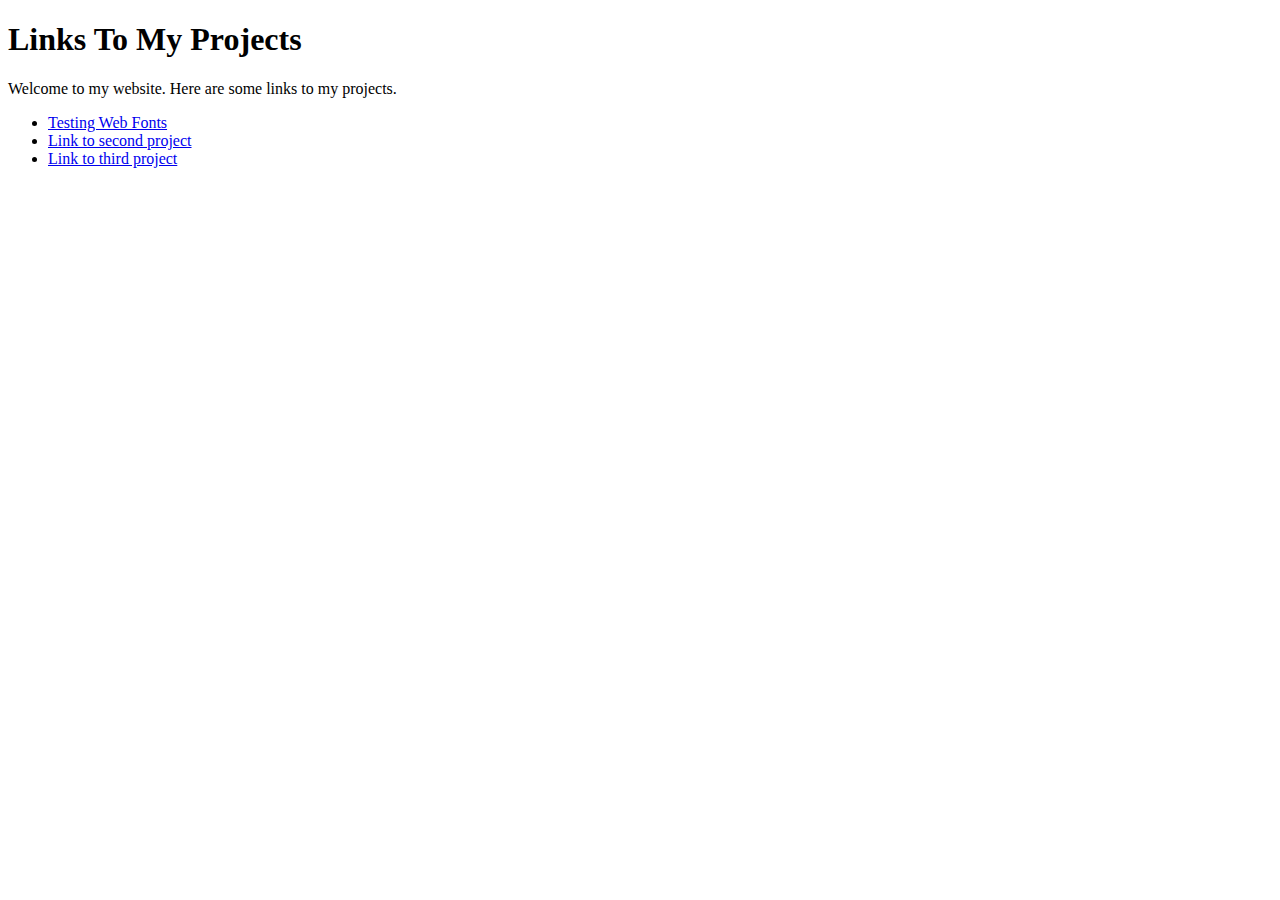
<file: index.html>
<!DOCTYPE html>
<html lang="en">
<head>
    <meta charset="UTF-8">
    <title>My Projects</title>
</head>
<body>
    <h1>Links To My Projects</h1>

    <p>Welcome to my website. Here are some links to my projects.</p>

    <ul>
        <li><a href="fonttest">Testing Web Fonts</a></li>
        <li><a href="#">Link to second project</a></li>
        <li><a href="#">Link to third project</a></li>
    </ul>
    
</body>
</html>
</file>
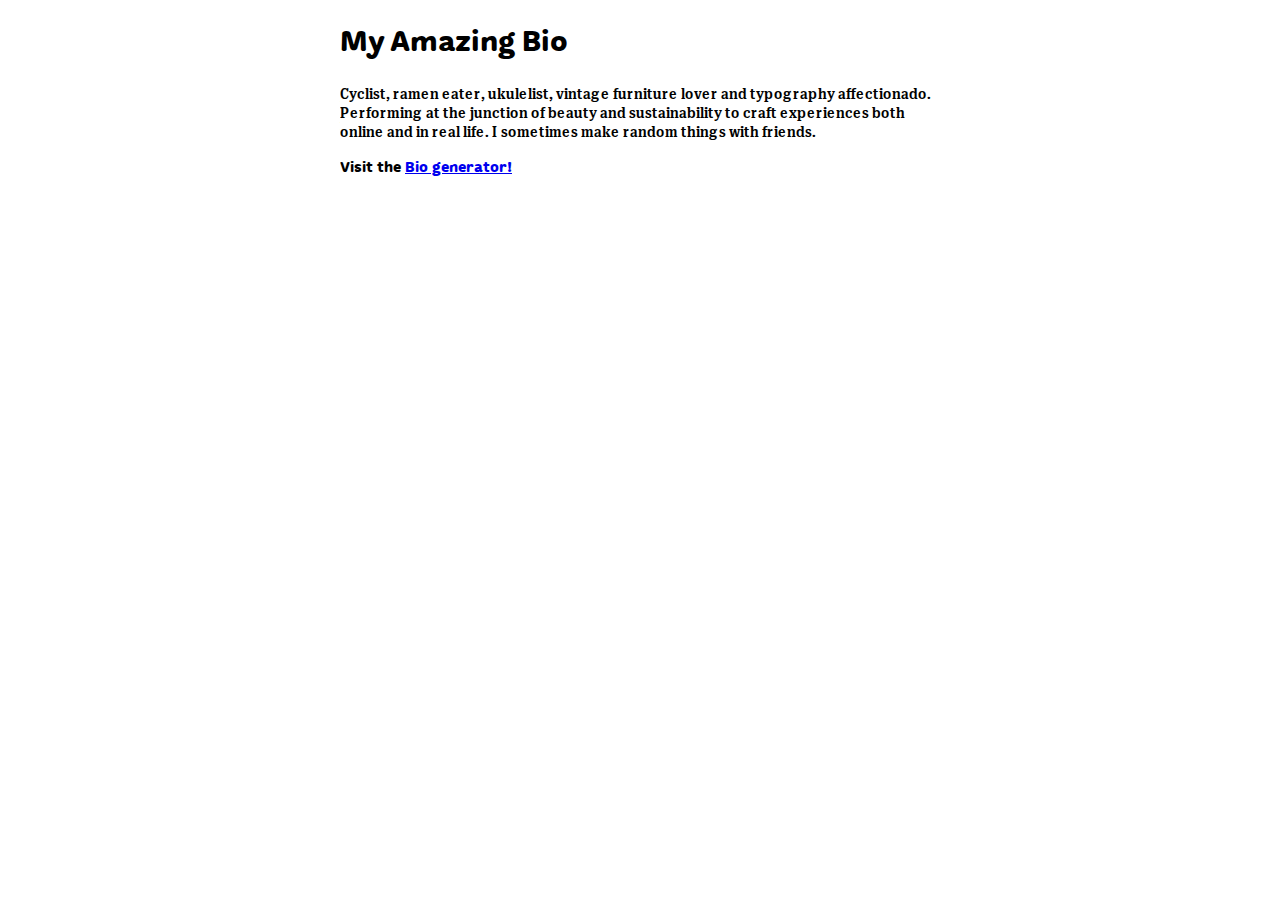
<file: fonttest/index.html>
<!doctype html>
<html lang="en">
<head>
	<meta charset="UTF-8">
	<title>Font Test Page</title>

	<!-- Google fonts -->
	<link rel="preconnect" href="https://fonts.googleapis.com">
	<link rel="preconnect" href="https://fonts.gstatic.com" crossorigin>
	<link href="https://fonts.googleapis.com/css2?family=Montserrat:ital,wght@0,100..0,900..1,100..1,900&display=swap" rel="stylesheet">

	<!-- Font Awesome -->
	<link rel="stylesheet" href="https://use.fontawesome.com/releases/v5.8.1/css/all.css" integrity="sha384-50oBUHEmvpQ+1lW4y57PTFmhCaXp0ML5d60M1M7uH2+nqUivzIebhndOJK28anvf" crossorigin="anonymous">

	<!-- My Styles -->
	<link href="styles.css" rel="stylesheet">
</head>

<body>

	<h1>My Amazing Bio</h1>

	<p>Cyclist, ramen eater, ukulelist, vintage furniture lover and typography affectionado. Performing at the junction of beauty and sustainability to craft experiences both online and in real life. I sometimes make random things with friends.</p>

	<div class="icons">
		<i class="fas fa-toilet-paper"></i> <i class="fas fa-toilet"></i>
	</div>

	<footer>
		<p>Visit the <a href="https://tautau.co/designer-bio">Bio generator!</a></p>
	</footer>
</body>
</html>
</file>
<file: fonttest/styles.css>
@font-face {
    font-family: 'freightround_probold';
    src: url('fonts/freightroundprobold-webfont.woff2') format('woff2'),
         url('fonts/freightroundprobold-webfont.woff') format('woff');
    font-weight: normal;
    font-style: normal;
}

/* @font-face {
    font-family: 'freightround_probook';
    src: url('fonts/freightroundprobook-webfont.woff2') format('woff2'),
         url('fonts/freightroundprobook-webfont.woff') format('woff');
    font-weight: normal;
    font-style: normal;
} */

@font-face {
    font-family: 'freightround_prolight';
    src: url('fonts/freightroundprolight-webfont.woff2') format('woff2'),
         url('fonts/freightroundprolight-webfont.woff') format('woff');
    font-weight: normal;
    font-style: normal;
}

@font-face {
    font-family: 'Roboto Serif';
    font-style: normal;
    font-weight: 100 900;
    font-display: swap;
    src: url(fonts/RobotoSerif.woff2) format('woff2');
}

body {
    max-width: 600px;
    margin: auto;
}

p {
    font-family: 'Roboto Serif';
    font-weight: 512;
    font-variation-settings: "wdth" 56.51, "opsz" 33.53, "GRAD" 0.67;
}

h1 {
    font-family: "freightround_probold", Arial, sans-serif;
}

footer p {
    font-family: "freightround_probold", Arial, sans-serif;
}

.icons {
    font-size: 32px;
    color: pink;
}
</file>
